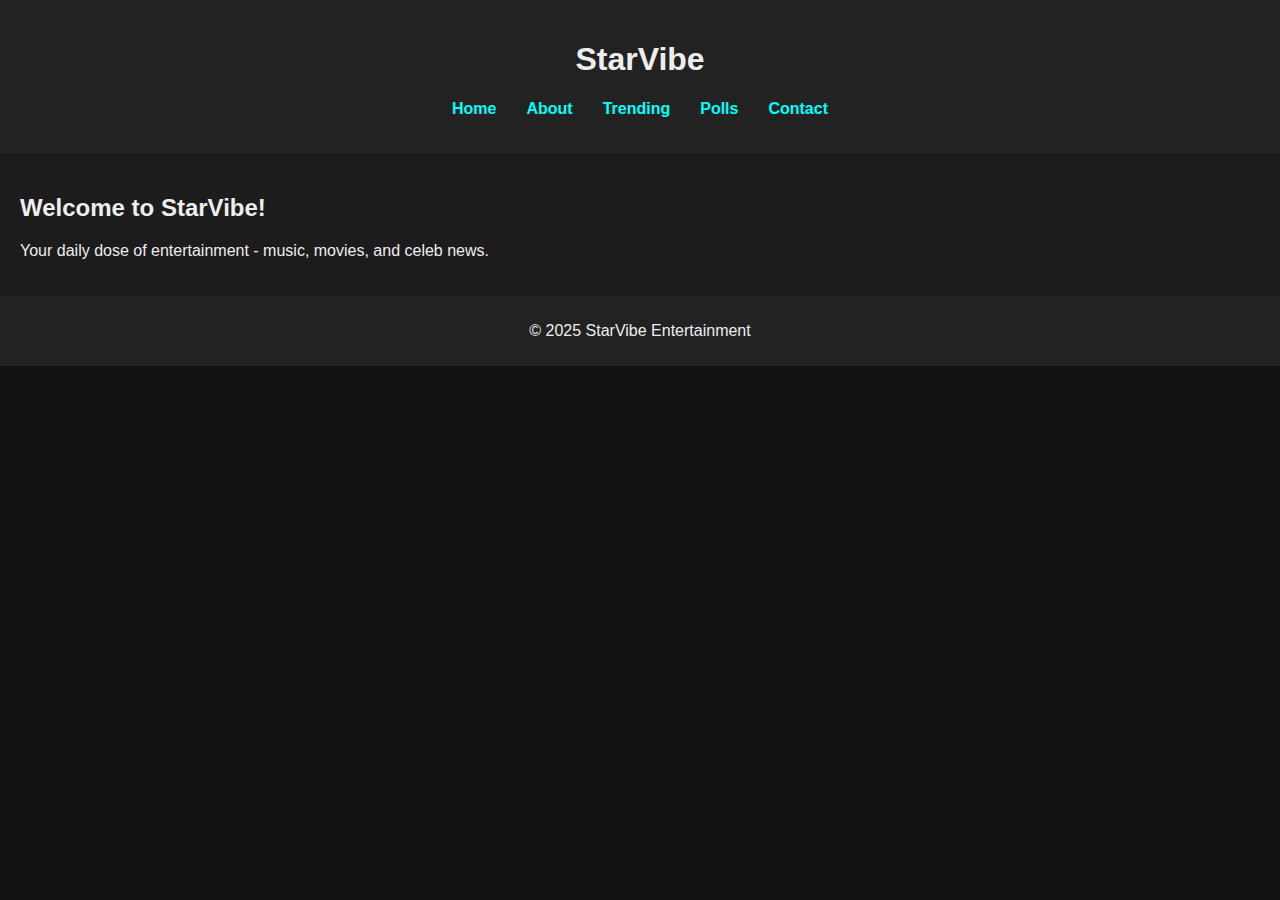
<file: index.html>
<!DOCTYPE html>
<html lang="en">
<head>
<meta charset="UTF-8">
<meta name="viewport" content="width=device-width, initial-scale=1.0">
<title>StarVibe - Home</title>
<link rel="stylesheet" href="style.css">
</head>
<body>
<header><h1>StarVibe</h1>
<nav><ul><li><a href="index.html">Home</a></li><li><a href="about.html">About</a></li><li><a href="trending.html">Trending</a></li><li><a href="polls.html">Polls</a></li><li><a href="contact.html">Contact</a></li></ul></nav></header>
<main><h2>Welcome to StarVibe!</h2><p>Your daily dose of entertainment - music, movies, and celeb news.</p></main>
<footer><p>&copy; 2025 StarVibe Entertainment</p></footer>
</body>
</html>
</file>
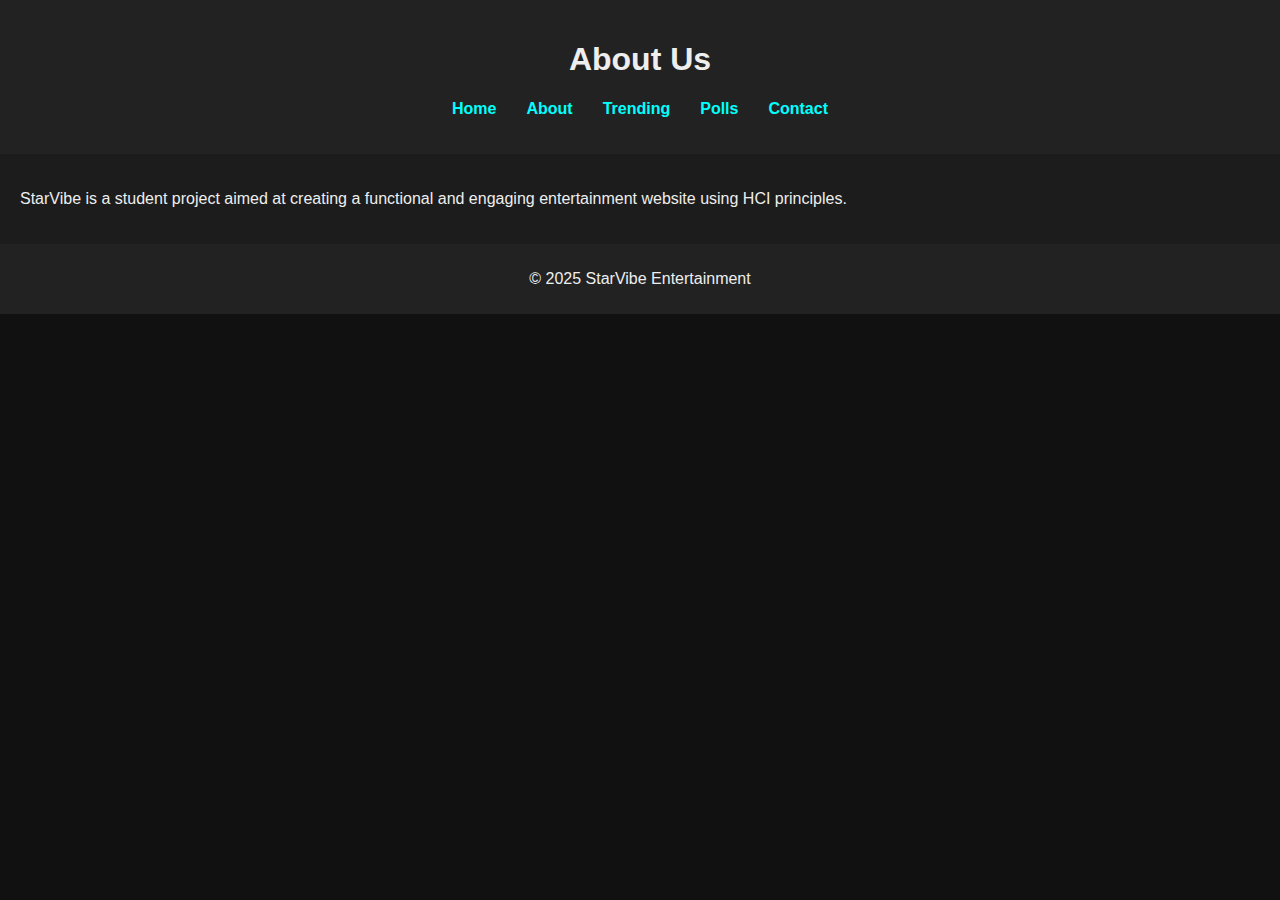
<file: about.html>
<!DOCTYPE html>
<html lang="en">
<head><meta charset="UTF-8">
<meta name="viewport" content="width=device-width, initial-scale=1.0">
<title>About</title>
<link rel="stylesheet" href="style.css">
</head><body><header><h1>About Us</h1><nav><ul><li><a href="index.html">Home</a></li><li><a href="about.html">About</a></li><li><a href="trending.html">Trending</a></li><li><a href="polls.html">Polls</a></li><li><a href="contact.html">Contact</a></li></ul></nav></header>
<main><p>StarVibe is a student project aimed at creating a functional and engaging entertainment website using HCI principles.</p></main><footer><p>&copy; 2025 StarVibe Entertainment</p></footer></body></html>
</file>
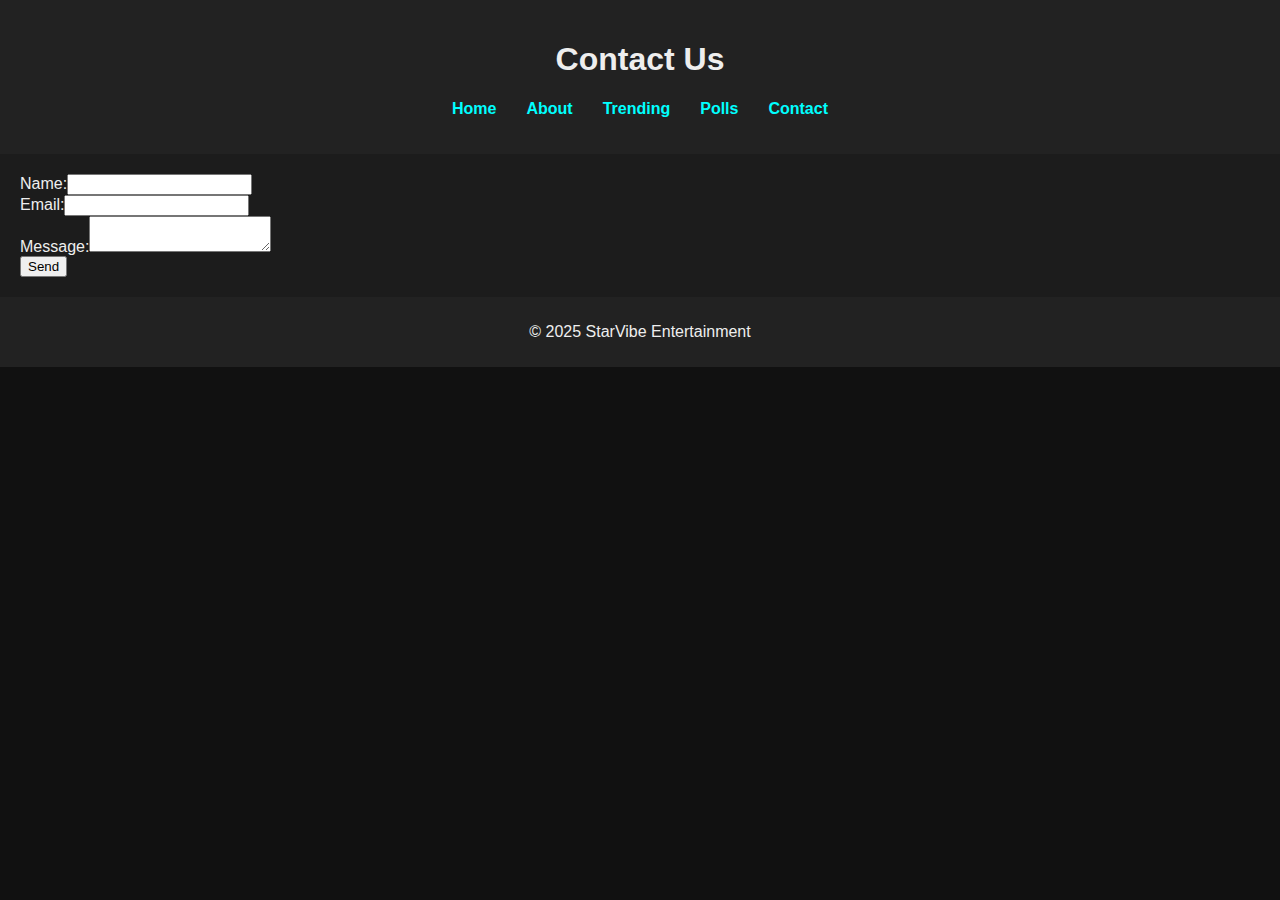
<file: contact.html>
<!DOCTYPE html>
<html lang="en">
<head><meta charset="UTF-8">
<meta name="viewport" content="width=device-width, initial-scale=1.0">
<title>Contact</title>
<link rel="stylesheet" href="style.css">
</head><body><header><h1>Contact Us</h1><nav><ul><li><a href="index.html">Home</a></li><li><a href="about.html">About</a></li><li><a href="trending.html">Trending</a></li><li><a href="polls.html">Polls</a></li><li><a href="contact.html">Contact</a></li></ul></nav></header>
<main><form><label>Name:</label><input type="text"><br><label>Email:</label><input type="email"><br><label>Message:</label><textarea></textarea><br><button type="submit">Send</button></form></main><footer><p>&copy; 2025 StarVibe Entertainment</p></footer></body></html>
</file>
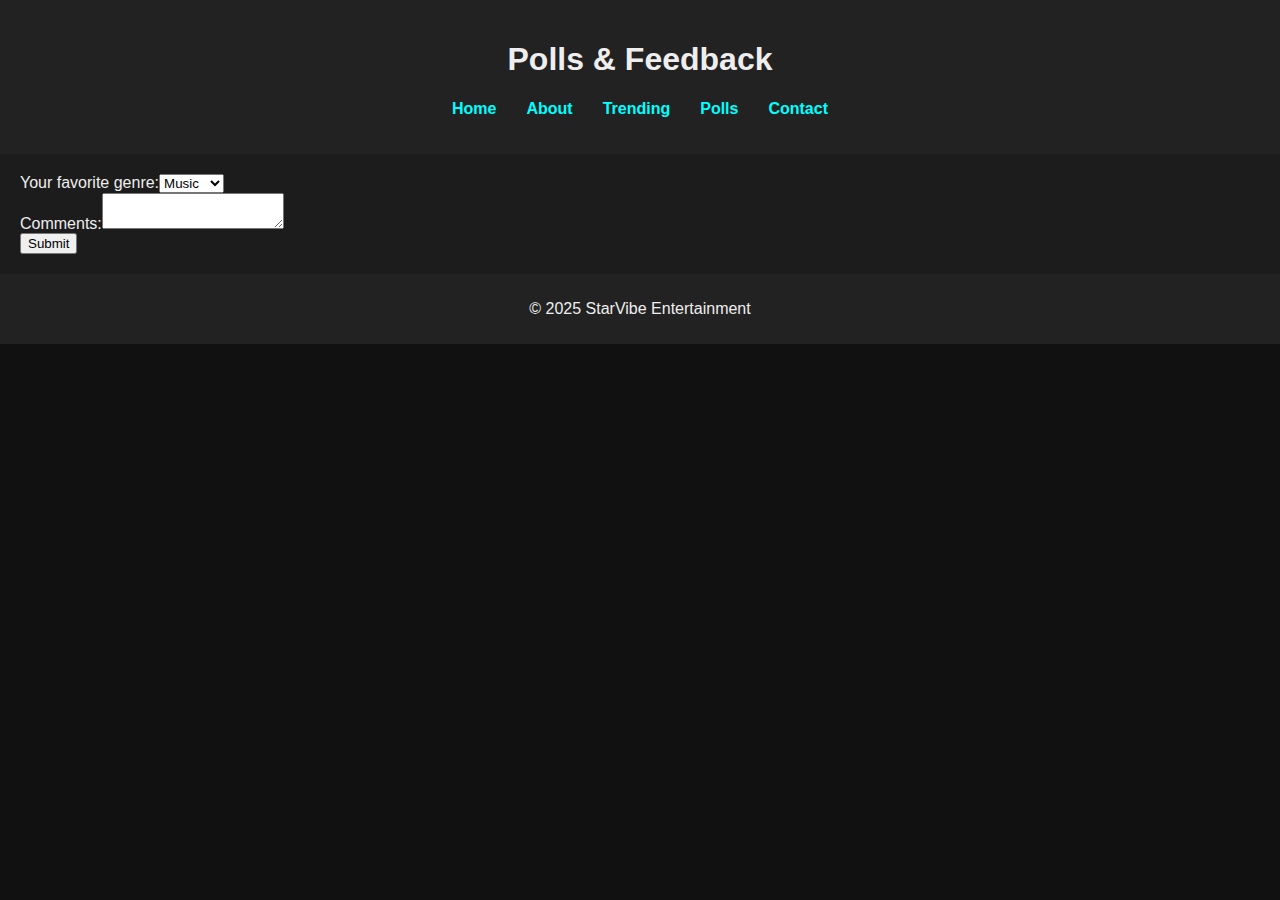
<file: polls.html>
<!DOCTYPE html>
<html lang="en">
<head><meta charset="UTF-8">
<meta name="viewport" content="width=device-width, initial-scale=1.0">
<title>Polls</title>
<link rel="stylesheet" href="style.css">
</head><body><header><h1>Polls & Feedback</h1><nav><ul><li><a href="index.html">Home</a></li><li><a href="about.html">About</a></li><li><a href="trending.html">Trending</a></li><li><a href="polls.html">Polls</a></li><li><a href="contact.html">Contact</a></li></ul></nav></header>
<main><form><label>Your favorite genre:</label><select><option>Music</option><option>Movies</option><option>Gossip</option></select><br><label>Comments:</label><textarea></textarea><br><button type="submit">Submit</button></form></main><footer><p>&copy; 2025 StarVibe Entertainment</p></footer></body></html>
</file>
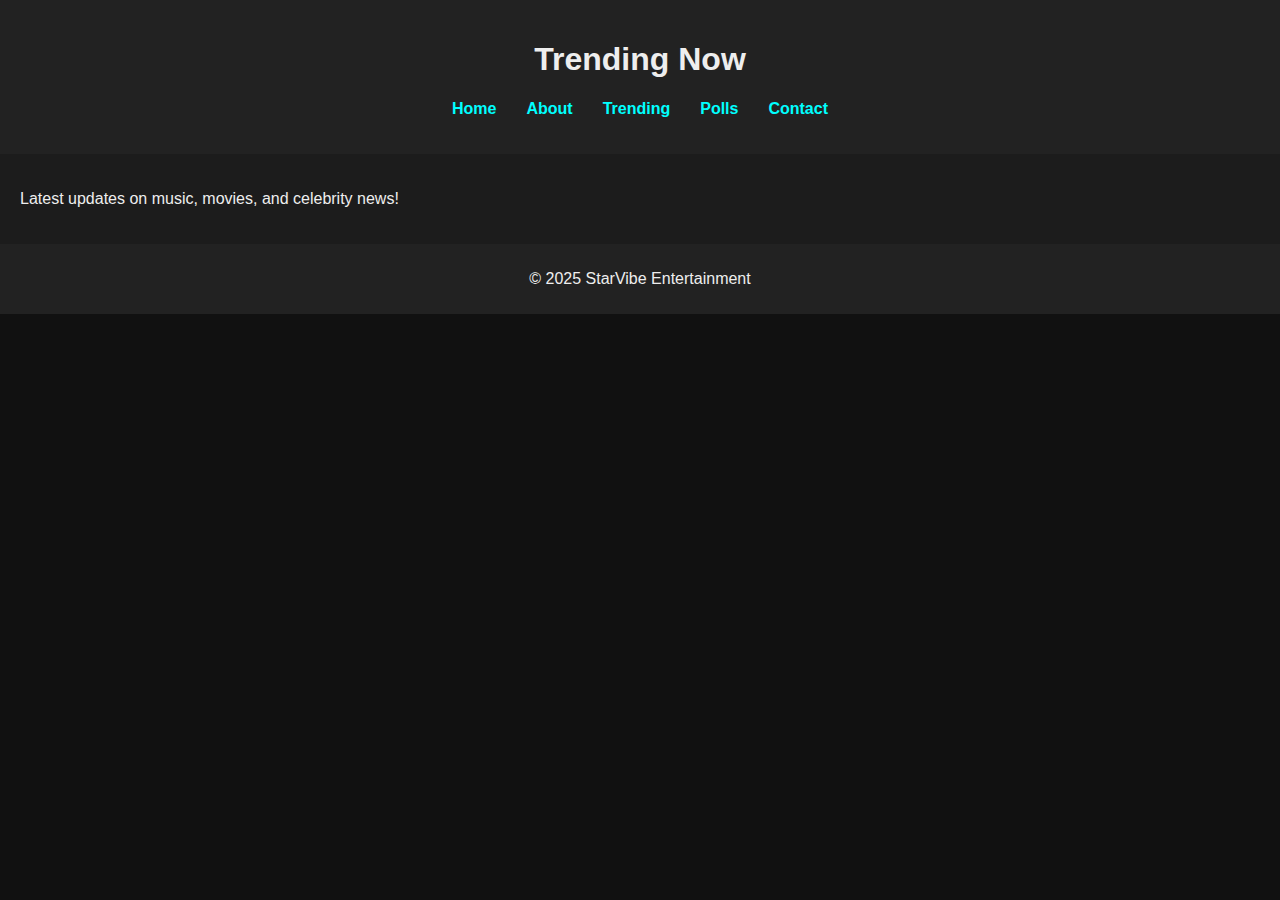
<file: trending.html>
<!DOCTYPE html>
<html lang="en">
<head><meta charset="UTF-8">
<meta name="viewport" content="width=device-width, initial-scale=1.0">
<title>Trending</title>
<link rel="stylesheet" href="style.css">
</head><body><header><h1>Trending Now</h1><nav><ul><li><a href="index.html">Home</a></li><li><a href="about.html">About</a></li><li><a href="trending.html">Trending</a></li><li><a href="polls.html">Polls</a></li><li><a href="contact.html">Contact</a></li></ul></nav></header>
<main><p>Latest updates on music, movies, and celebrity news!</p></main><footer><p>&copy; 2025 StarVibe Entertainment</p></footer></body></html>
</file>
<file: style.css>
body { font-family: Arial, sans-serif; margin: 0; padding: 0; background: #111; color: #eee; }
header { background: #222; padding: 20px; text-align: center; }
nav ul { list-style-type: none; padding: 0; display: flex; justify-content: center; }
nav li { margin: 0 15px; }
nav a { color: #0ff; text-decoration: none; font-weight: bold; }
main { padding: 20px; background: #1c1c1c; }
footer { background: #222; text-align: center; padding: 10px; }
</file>
